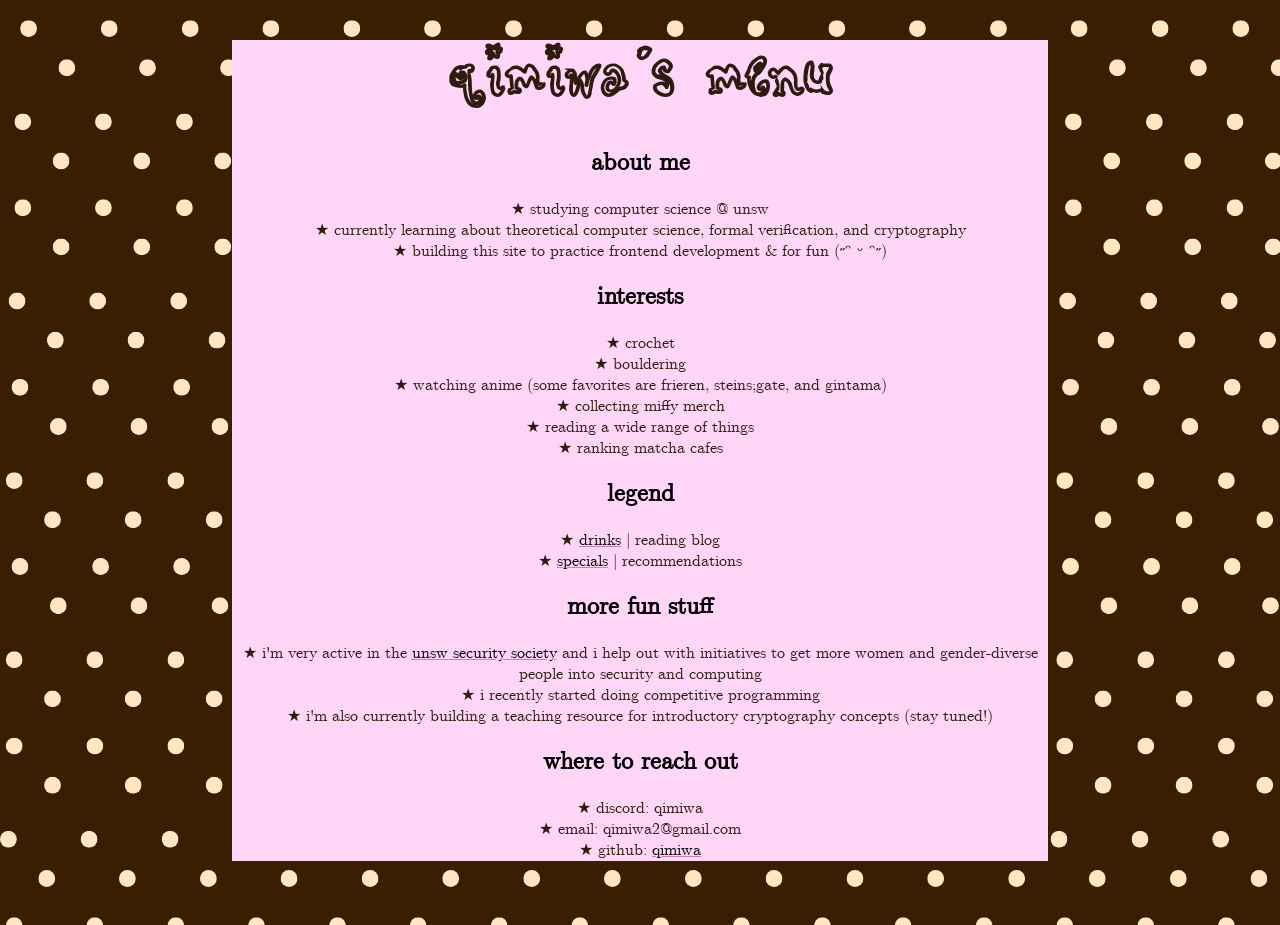
<file: index.html>
<!DOCTYPE html>
<html>
    <head>
        <title>qim's home cafe</title>
        <link rel="stylesheet" href="styles.css">
        <link rel="icon" type="image/png" href="data:image/svg+xml,<svg xmlns=%22http://www.w3.org/2000/svg%22 viewBox=%220 0 100 100%22><text y=%22.9em%22 font-size=%2290%22>🪷</text></svg>"> 
        <!--code taken from https://css-tricks.com/emoji-as-a-favicon/-->
        <meta name="viewport" content="width=device-width, initial-scale=1"> 
        <!--for mobile compatibility-->
    </head>
    <body>
        <div class="content">
        <h1>qimiwa's menu</h1>
        <h2>about me</h2>
        <p>★ studying computer science @ unsw<br>★ currently learning about theoretical computer science, formal verification, and cryptography
        <br>★ building this site to practice frontend development & for fun (˶ᵔ ᵕ ᵔ˶)</p>

        <h2>interests</h2>
        <p>★ crochet<br>★ bouldering<br>★ watching anime (some favorites are frieren, steins;gate, and gintama)<br>★ collecting miffy merch
        <br>★ reading a wide range of things<br>★ ranking matcha cafes</p>
        
        <h2>legend</h2>
        <p>★ <a href="drinks.html">drinks</a> | reading blog <br>★ <a href="recs.html">specials</a> | recommendations</p>
        <h2>more fun stuff</h2>
        <p>★ i'm very active in the <a href="https://unswsecurity.com/">unsw security society</a> and i help out with initiatives to get more women and gender-diverse people into security and computing
            <br>★ i recently started doing competitive programming <br>★ i'm also currently building a teaching resource for introductory cryptography
            concepts (stay tuned!)
        </p>

        <h2>where to reach out</h2>
        <p>★ discord: qimiwa<br>
            ★ email: qimiwa2@gmail.com<br>
            ★ github: <a href="https://github.com/qimiwa">qimiwa</a></p>
        </div>
    </body>
</html>
</file>
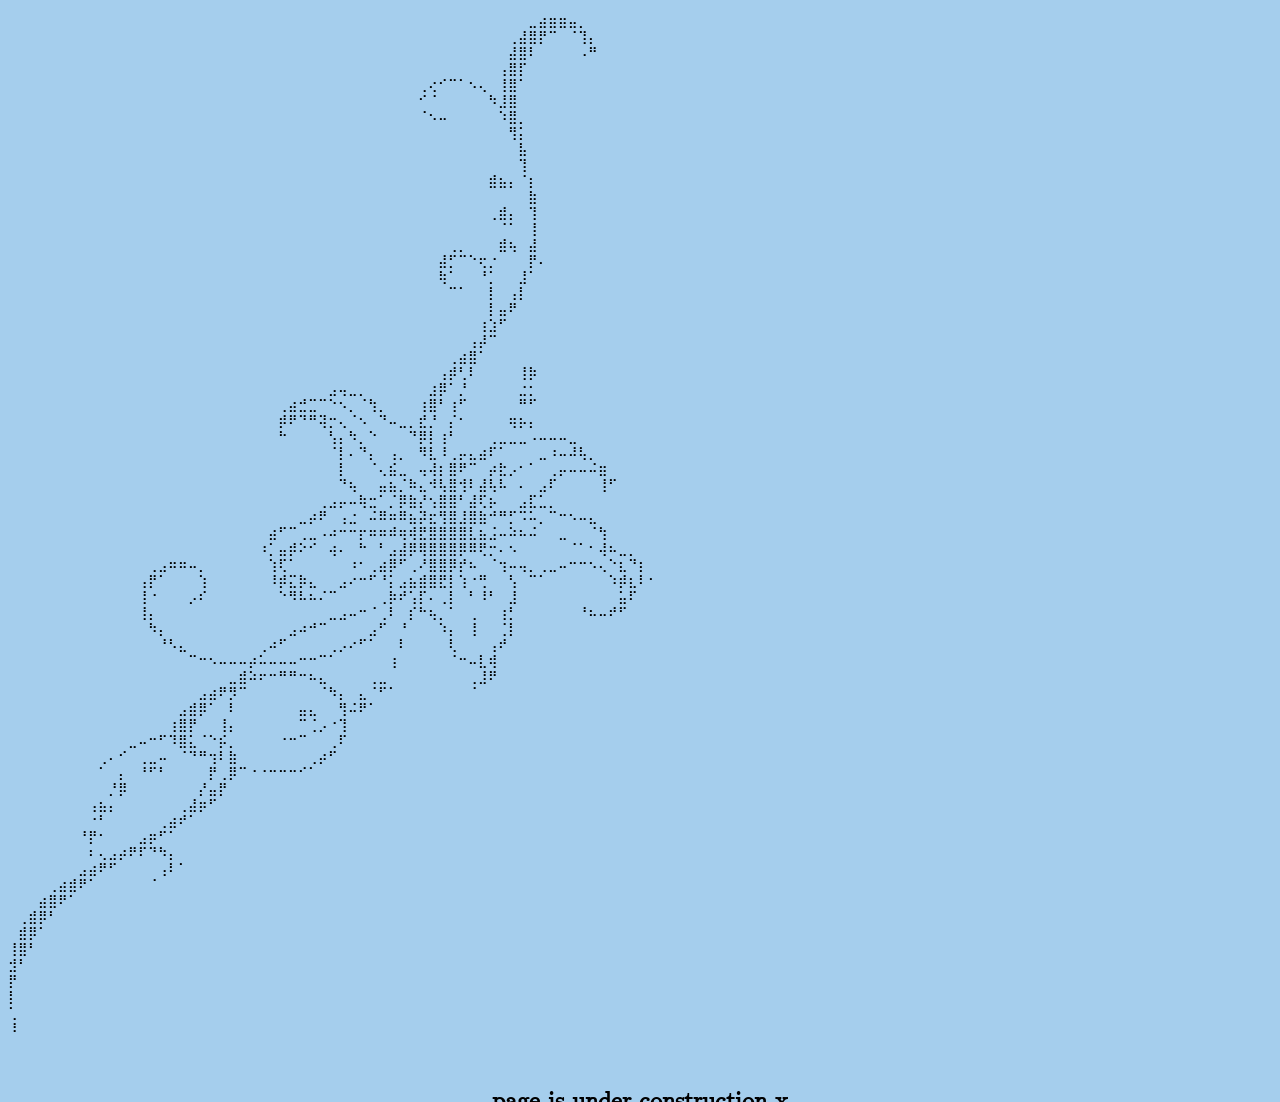
<file: drinks.html>
<!DOCTYPE html>
<html>
    <head>
         <title>drinks</title>
         <link rel="stylesheet" href="drinks.css">
         <meta name="viewport" content="width=device-width, initial-scale=1"> 
         <!--for mobile compatibility-->
    </head>
    <body>
        <pre>
⠀⠀⠀⠀⠀⠀⠀⠀⠀⠀⠀⠀⠀⠀⠀⠀⠀⠀⠀⠀⠀⠀⠀⠀⠀⠀⠀⠀⠀⠀⠀⠀⠀⠀⠀⠀⠀⠀⠀⠀⠀⠀⠀⠀⠀⠀⠀⠀⠀⠀⠀⠀⣀⣴⣶⣶⣤⡀⠀⠀⠀⠀⠀⠀⠀
⠀⠀⠀⠀⠀⠀⠀⠀⠀⠀⠀⠀⠀⠀⠀⠀⠀⠀⠀⠀⠀⠀⠀⠀⠀⠀⠀⠀⠀⠀⠀⠀⠀⠀⠀⠀⠀⠀⠀⠀⠀⠀⠀⠀⠀⠀⠀⠀⠀⠀⢀⣼⣿⡟⠉⠀⠈⢹⡄⠀⠀⠀⠀⠀⠀
⠀⠀⠀⠀⠀⠀⠀⠀⠀⠀⠀⠀⠀⠀⠀⠀⠀⠀⠀⠀⠀⠀⠀⠀⠀⠀⠀⠀⠀⠀⠀⠀⠀⠀⠀⠀⠀⠀⠀⠀⠀⠀⠀⠀⠀⠀⠀⠀⠀⠀⣼⣿⠇⠀⠀⠀⠀⠠⠛⠀⠀⠀⠀⠀⠀
⠀⠀⠀⠀⠀⠀⠀⠀⠀⠀⠀⠀⠀⠀⠀⠀⠀⠀⠀⠀⠀⠀⠀⠀⠀⠀⠀⠀⠀⠀⠀⠀⠀⠀⠀⠀⠀⠀⠀⠀⠀⠀⠀⠀⠀⠀⠀⠀⠀⢠⣿⡏⠀⠀⠀⠀⠀⠀⠀⠀⠀⠀⠀⠀⠀
⠀⠀⠀⠀⠀⠀⠀⠀⠀⠀⠀⠀⠀⠀⠀⠀⠀⠀⠀⠀⠀⠀⠀⠀⠀⠀⠀⠀⠀⠀⠀⠀⠀⠀⠀⠀⠀⠀⠀⠀⠀⢀⢔⠊⠉⠁⠢⢄⠀⢸⣿⠁⠀⠀⠀⠀⠀⠀⠀⠀⠀⠀⠀⠀⠀
⠀⠀⠀⠀⠀⠀⠀⠀⠀⠀⠀⠀⠀⠀⠀⠀⠀⠀⠀⠀⠀⠀⠀⠀⠀⠀⠀⠀⠀⠀⠀⠀⠀⠀⠀⠀⠀⠀⠀⠀⠀⠊⠈⠀⠀⠀⠀⠀⠳⣸⣿⠀⠀⠀⠀⠀⠀⠀⠀⠀⠀⠀⠀⠀⠀
⠀⠀⠀⠀⠀⠀⠀⠀⠀⠀⠀⠀⠀⠀⠀⠀⠀⠀⠀⠀⠀⠀⠀⠀⠀⠀⠀⠀⠀⠀⠀⠀⠀⠀⠀⠀⠀⠀⠀⠀⠀⠈⠢⠤⠀⠀⠀⠀⠀⠱⣿⡀⠀⠀⠀⠀⠀⠀⠀⠀⠀⠀⠀⠀⠀
⠀⠀⠀⠀⠀⠀⠀⠀⠀⠀⠀⠀⠀⠀⠀⠀⠀⠀⠀⠀⠀⠀⠀⠀⠀⠀⠀⠀⠀⠀⠀⠀⠀⠀⠀⠀⠀⠀⠀⠀⠀⠀⠀⠀⠀⠀⠀⠀⠀⠀⢻⡅⠀⠀⠀⠀⠀⠀⠀⠀⠀⠀⠀⠀⠀
⠀⠀⠀⠀⠀⠀⠀⠀⠀⠀⠀⠀⠀⠀⠀⠀⠀⠀⠀⠀⠀⠀⠀⠀⠀⠀⠀⠀⠀⠀⠀⠀⠀⠀⠀⠀⠀⠀⠀⠀⠀⠀⠀⠀⠀⠀⠀⠀⠀⠀⠀⣧⠀⠀⠀⠀⠀⠀⠀⠀⠀⠀⠀⠀⠀
⠀⠀⠀⠀⠀⠀⠀⠀⠀⠀⠀⠀⠀⠀⠀⠀⠀⠀⠀⠀⠀⠀⠀⠀⠀⠀⠀⠀⠀⠀⠀⠀⠀⠀⠀⠀⠀⠀⠀⠀⠀⠀⠀⠀⠀⠀⠀⠀⠀⠀⠀⢹⠀⠀⠀⠀⠀⠀⠀⠀⠀⠀⠀⠀⠀
⠀⠀⠀⠀⠀⠀⠀⠀⠀⠀⠀⠀⠀⠀⠀⠀⠀⠀⠀⠀⠀⠀⠀⠀⠀⠀⠀⠀⠀⠀⠀⠀⠀⠀⠀⠀⠀⠀⠀⠀⠀⠀⠀⠀⠀⠀⠀⠀⣾⣦⡄⠈⡆⠀⠀⠀⠀⠀⠀⠀⠀⠀⠀⠀⠀
⠀⠀⠀⠀⠀⠀⠀⠀⠀⠀⠀⠀⠀⠀⠀⠀⠀⠀⠀⠀⠀⠀⠀⠀⠀⠀⠀⠀⠀⠀⠀⠀⠀⠀⠀⠀⠀⠀⠀⠀⠀⠀⠀⠀⠀⠀⠀⠀⠀⠀⠀⠀⣷⠀⠀⠀⠀⠀⠀⠀⠀⠀⠀⠀⠀
⠀⠀⠀⠀⠀⠀⠀⠀⠀⠀⠀⠀⠀⠀⠀⠀⠀⠀⠀⠀⠀⠀⠀⠀⠀⠀⠀⠀⠀⠀⠀⠀⠀⠀⠀⠀⠀⠀⠀⠀⠀⠀⠀⠀⠀⠀⠀⠀⢀⣾⡄⠀⢹⠀⠀⠀⠀⠀⠀⠀⠀⠀⠀⠀⠀
⠀⠀⠀⠀⠀⠀⠀⠀⠀⠀⠀⠀⠀⠀⠀⠀⠀⠀⠀⠀⠀⠀⠀⠀⠀⠀⠀⠀⠀⠀⠀⠀⠀⠀⠀⠀⠀⠀⠀⠀⠀⠀⠀⠀⠀⠀⠀⠀⠀⠈⠁⠀⢸⠀⠀⠀⠀⠀⠀⠀⠀⠀⠀⠀⠀
⠀⠀⠀⠀⠀⠀⠀⠀⠀⠀⠀⠀⠀⠀⠀⠀⠀⠀⠀⠀⠀⠀⠀⠀⠀⠀⠀⠀⠀⠀⠀⠀⠀⠀⠀⠀⠀⠀⠀⠀⠀⠀⠀⠀⢀⡀⠀⠀⠀⣾⢦⠀⣼⠀⠀⠀⠀⠀⠀⠀⠀⠀⠀⠀⠀
⠀⠀⠀⠀⠀⠀⠀⠀⠀⠀⠀⠀⠀⠀⠀⠀⠀⠀⠀⠀⠀⠀⠀⠀⠀⠀⠀⠀⠀⠀⠀⠀⠀⠀⠀⠀⠀⠀⠀⠀⠀⠀⠀⣼⡋⠉⠑⢖⡐⠀⠀⠀⡟⠄⠀⠀⠀⠀⠀⠀⠀⠀⠀⠀⠀
⠀⠀⠀⠀⠀⠀⠀⠀⠀⠀⠀⠀⠀⠀⠀⠀⠀⠀⠀⠀⠀⠀⠀⠀⠀⠀⠀⠀⠀⠀⠀⠀⠀⠀⠀⠀⠀⠀⠀⠀⠀⠀⠀⢷⠁⠀⠀⠘⡁⠀⠀⣸⠁⠀⠀⠀⠀⠀⠀⠀⠀⠀⠀⠀⠀
⠀⠀⠀⠀⠀⠀⠀⠀⠀⠀⠀⠀⠀⠀⠀⠀⠀⠀⠀⠀⠀⠀⠀⠀⠀⠀⠀⠀⠀⠀⠀⠀⠀⠀⠀⠀⠀⠀⠀⠀⠀⠀⠀⠀⠉⠁⠀⠀⡇⠀⢠⡇⠀⠀⠀⠀⠀⠀⠀⠀⠀⠀⠀⠀⠀
⠀⠀⠀⠀⠀⠀⠀⠀⠀⠀⠀⠀⠀⠀⠀⠀⠀⠀⠀⠀⠀⠀⠀⠀⠀⠀⠀⠀⠀⠀⠀⠀⠀⠀⠀⠀⠀⠀⠀⠀⠀⠀⠀⠀⠀⠀⠀⠀⡇⣤⠟⠀⠀⠀⠀⠀⠀⠀⠀⠀⠀⠀⠀⠀⠀
⠀⠀⠀⠀⠀⠀⠀⠀⠀⠀⠀⠀⠀⠀⠀⠀⠀⠀⠀⠀⠀⠀⠀⠀⠀⠀⠀⠀⠀⠀⠀⠀⠀⠀⠀⠀⠀⠀⠀⠀⠀⠀⠀⠀⠀⠀⠀⢰⣱⠋⠀⠀⠀⠀⠀⠀⠀⠀⠀⠀⠀⠀⠀⠀⠀
⠀⠀⠀⠀⠀⠀⠀⠀⠀⠀⠀⠀⠀⠀⠀⠀⠀⠀⠀⠀⠀⠀⠀⠀⠀⠀⠀⠀⠀⠀⠀⠀⠀⠀⠀⠀⠀⠀⠀⠀⠀⠀⠀⠀⠀⠀⢠⡼⠉⠀⠀⠀⠀⠀⠀⠀⠀⠀⠀⠀⠀⠀⠀⠀⠀
⠀⠀⠀⠀⠀⠀⠀⠀⠀⠀⠀⠀⠀⠀⠀⠀⠀⠀⠀⠀⠀⠀⠀⠀⠀⠀⠀⠀⠀⠀⠀⠀⠀⠀⠀⠀⠀⠀⠀⠀⠀⠀⠀⠀⢀⣴⣿⠁⠀⠀⠀⠀⠀⠀⠀⠀⠀⠀⠀⠀⠀⠀⠀⠀⠀
⠀⠀⠀⠀⠀⠀⠀⠀⠀⠀⠀⠀⠀⠀⠀⠀⠀⠀⠀⠀⠀⠀⠀⠀⠀⠀⠀⠀⠀⠀⠀⠀⠀⠀⠀⠀⠀⠀⠀⠀⠀⠀⠀⢠⡾⢃⠇⠀⠀⠀⠀⢸⡷⠀⠀⠀⠀⠀⠀⠀⠀⠀⠀⠀⠀
⠀⠀⠀⠀⠀⠀⠀⠀⠀⠀⠀⠀⠀⠀⠀⠀⠀⠀⠀⠀⠀⠀⠀⠀⠀⠀⠀⠀⠀⠀⠀⠀⣠⢤⣀⡀⠀⠀⠀⠀⠀⠀⣰⡿⠁⡘⠀⠀⠀⠀⠀⣐⡂⠀⠀⠀⠀⠀⠀⠀⠀⠀⠀⠀⠀
⠀⠀⠀⠀⠀⠀⠀⠀⠀⠀⠀⠀⠀⠀⠀⠀⠀⠀⠀⠀⠀⠀⠀⠀⠀⠀⠀⢀⣴⣚⣉⠉⠑⠢⡀⠈⢳⡀⠀⠀⠀⢰⣿⠃⢰⠋⠀⠀⠀⠀⠀⠛⠋⠀⠀⠀⠀⠀⠀⠀⠀⠀⠀⠀⠀
⠀⠀⠀⠀⠀⠀⠀⠀⠀⠀⠀⠀⠀⠀⠀⠀⠀⠀⠀⠀⠀⠀⠀⠀⠀⠀⠀⡾⠟⠙⠛⢽⡒⢄⠈⠢⠀⠙⠤⣀⡀⣞⡘⠀⡌⠂⠀⠀⠀⠀⢶⡦⡄⠀⠀⠀⠀⠀⠀⠀⠀⠀⠀⠀⠀
⠀⠀⠀⠀⠀⠀⠀⠀⠀⠀⠀⠀⠀⠀⠀⠀⠀⠀⠀⠀⠀⠀⠀⠀⠀⠀⠀⠓⠀⠀⠀⠀⢣⡄⠳⡀⠑⠀⠀⠀⠙⡿⡇⢰⠃⠀⠀⠀⢀⣀⣀⣀⠠⠤⠤⠤⣀⠀⠀⠀⠀⠀⠀⠀⠀
⠀⠀⠀⠀⠀⠀⠀⠀⠀⠀⠀⠀⠀⠀⠀⠀⠀⠀⠀⠀⠀⠀⠀⠀⠀⠀⠀⠀⠀⠀⠀⠀⠈⡇⠄⠙⡄⠀⢠⡀⠀⠻⣇⠸⢀⡤⣄⣴⠏⠁⠀⠀⠀⣀⠰⠤⠼⢧⡀⠀⠀⠀⠀⠀⠀
⠀⠀⠀⠀⠀⠀⠀⠀⠀⠀⠀⠀⠀⠀⠀⠀⠀⠀⠀⠀⠀⠀⠀⠀⠀⠀⠀⠀⠀⠀⠀⠀⠀⡇⠀⠀⠈⢄⣮⣀⠀⢤⢼⡆⣿⠟⠉⠀⡴⣗⡠⠂⠁⠀⢀⡤⠤⠤⠬⣶⠀⠀⠀⠀⠀
⠀⠀⠀⠀⠀⠀⠀⠀⠀⠀⠀⠀⠀⠀⠀⠀⠀⠀⠀⠀⠀⠀⠀⠀⠀⠀⠀⠀⠀⠀⠀⠀⠀⠙⢦⠀⠀⣤⣦⡈⠷⣄⠺⢧⣿⢺⠇⣼⢧⠧⠀⠄⠀⣠⠏⠀⠀⠀⠀⢸⠋⠀⠀⠀⠀
⠀⠀⠀⠀⠀⠀⠀⠀⠀⠀⠀⠀⠀⠀⠀⠀⠀⠀⠀⠀⠀⠀⠀⠀⠀⠀⠀⠀⠀⠀⠀⢀⣠⡤⠤⢷⣒⠁⡈⡿⣷⡜⢢⣿⣿⠃⣼⢏⡦⠀⠀⣠⣏⣁⡀⠀⠀⠀⠀⠀⠀⠀⠀⠀⠀
⠀⠀⠀⠀⠀⠀⠀⠀⠀⠀⠀⠀⠀⠀⠀⠀⠀⠀⠀⠀⠀⠀⠀⠀⠀⠀⠀⠀⠀⣀⡴⠟⠀⢠⣐⠀⠬⠿⠶⠿⣦⡽⣖⢻⣿⣸⣿⣷⠚⠛⡋⠩⠥⡀⠉⠒⠢⠤⣄⠀⠀⠀⠀⠀⠀
⠀⠀⠀⠀⠀⠀⠀⠀⠀⠀⠀⠀⠀⠀⠀⠀⠀⠀⠀⠀⠀⠀⠀⠀⠀⠀⣴⠋⠉⢀⣀⠠⠴⠒⠒⡖⠶⠶⠾⢶⢾⣟⣿⣿⣿⣿⣇⣦⣨⠤⠵⠦⠬⠀⠀⣀⠀⠀⠈⢳⠀⠀⠀⠀⠀
⠀⠀⠀⠀⠀⠀⠀⠀⠀⠀⠀⠀⠀⠀⠀⠀⠀⠀⠀⠀⠀⠀⠀⠀⠀⠰⡁⣤⡾⠕⠊⠀⢴⠄⠀⠓⠀⠃⣠⣼⡿⢿⣿⣿⣿⡿⠿⢟⡒⠄⠢⠀⠀⠀⠀⠀⠈⠁⠂⢼⠦⣀⡀⠀⠀
⠀⠀⠀⠀⠀⠀⠀⠀⠀⠀⠀⠀⠀⠀⢀⣠⠶⠶⠤⡀⠀⠀⠀⠀⠀⠀⢱⢏⠁⠀⠀⠀⠀⠀⠰⠂⢀⣴⡿⠋⢀⠜⣿⣿⡿⡞⠦⠀⠈⢲⠤⢤⡀⢀⣀⠤⠒⠒⠢⢄⠑⣆⠙⡆⠀
⠀⠀⠀⠀⠀⠀⠀⠀⠀⠀⠀⠀⠀⢠⡟⠁⠀⠀⠀⢱⠀⠀⠀⠀⠀⠀⠸⡾⣍⡷⣄⠀⠀⣠⠔⠒⠋⠘⡅⣠⣦⣾⣿⣟⡇⢱⠐⢛⠀⠀⢣⠀⠉⠁⠀⠀⠀⠀⠀⠀⠱⡾⣆⠇⠂
⠀⠀⠀⠀⠀⠀⠀⠀⠀⠀⠀⠀⠀⢸⠐⠀⠀⠀⡠⠎⠀⠀⠀⠀⠀⠀⠀⠑⠻⠧⠦⠌⠉⠀⠀⠀⠀⢀⡷⠞⢡⡏⠄⢀⡇⠀⠃⠸⠃⠀⣸⠀⠀⠀⠀⠀⠀⠀⠀⠀⠀⣥⠏⠀⠀
⠀⠀⠀⠀⠀⠀⠀⠀⠀⠀⠀⠀⠀⢸⡄⠀⠀⠀⠀⠀⠀⠀⠀⠀⠀⠀⠀⠀⠀⠀⠀⠀⣀⣠⠤⠒⠈⢀⠇⠀⡎⠓⢦⡀⠁⠀⢀⠀⠀⢰⡃⠀⠀⠀⠀⠀⠀⠘⠦⠤⠞⠋⠀⠀⠀
⠀⠀⠀⠀⠀⠀⠀⠀⠀⠀⠀⠀⠀⠀⠳⡄⠀⠀⠀⠀⠀⠀⠀⠀⠀⠀⠀⠀⣠⠴⠚⠉⠀⠀⠀⠀⣠⠋⠀⠘⠀⠀⠀⠱⡄⠀⢸⠀⠀⢈⡇⠀⠀⠀⠀⠀⠀⠀⠀⠀⠀⠀⠀⠀⠀
⠀⠀⠀⠀⠀⠀⠀⠀⠀⠀⠀⠀⠀⠀⠀⠘⠣⣄⠀⠀⠀⠀⠀⠀⠀⢀⠴⠋⠀⠀⠀⠀⢀⡠⠔⠋⠁⠀⠀⠇⠀⠀⠀⠀⢇⠀⠀⠀⢠⠞⠀⠀⠀⠀⠀⠀⠀⠀⠀⠀⠀⠀⠀⠀⠀
⠀⠀⠀⠀⠀⠀⠀⠀⠀⠀⠀⠀⠀⠀⠀⠀⠀⠀⠉⠒⠢⠤⠤⠤⡴⠥⠤⠤⠤⠒⠒⠉⠁⠀⠀⠀⠀⠀⢰⠀⠀⠀⠀⠀⠈⠒⠤⣇⢾⠀⠀⠀⠀⠀⠀⠀⠀⠀⠀⠀⠀⠀⠀⠀⠀
⠀⠀⠀⠀⠀⠀⠀⠀⠀⠀⠀⠀⠀⠀⠀⠀⠀⠀⠀⠀⠀⠀⣀⣾⠵⠖⠒⠛⠛⠒⠦⣄⠀⠀⠀⠀⢀⣀⠀⠀⠀⠀⠀⠀⠀⠀⢀⣸⠟⠀⠀⠀⠀⠀⠀⠀⠀⠀⠀⠀⠀⠀⠀⠀⠀
⠀⠀⠀⠀⠀⠀⠀⠀⠀⠀⠀⠀⠀⠀⠀⠀⠀⠀⠀⣠⣴⠟⡻⠉⠀⠀⠀⠀⠀⠀⠀⠈⠳⡄⠀⣄⠈⠋⠁⠀⠀⠀⠀⠀⠀⠀⠈⠀⠀⠀⠀⠀⠀⠀⠀⠀⠀⠀⠀⠀⠀⠀⠀⠀⠀
⠀⠀⠀⠀⠀⠀⠀⠀⠀⠀⠀⠀⠀⠀⠀⠀⠀⣠⣾⡿⠁⠀⠇⠀⠀⠀⠀⠀⠀⣤⣄⠀⠀⢻⠬⠟⠁⠀⠀⠀⠀⠀⠀⠀⠀⠀⠀⠀⠀⠀⠀⠀⠀⠀⠀⠀⠀⠀⠀⠀⠀⠀⠀⠀⠀
⠀⠀⠀⠀⠀⠀⠀⠀⠀⠀⠀⠀⠀⠀⠀⠀⢰⣿⡟⠀⠀⢸⡄⠀⠀⠀⠀⠀⠀⠉⢈⡠⠐⢹⠀⠀⠀⠀⠀⠀⠀⠀⠀⠀⠀⠀⠀⠀⠀⠀⠀⠀⠀⠀⠀⠀⠀⠀⠀⠀⠀⠀⠀⠀⠀
⠀⠀⠀⠀⠀⠀⠀⠀⠀⠀⠀⠀⣀⠤⠒⠋⠹⣿⣅⠈⠑⡮⡀⠀⠀⠀⠀⠐⠒⠉⠀⠀⢀⠏⠀⠀⠀⠀⠀⠀⠀⠀⠀⠀⠀⠀⠀⠀⠀⠀⠀⠀⠀⠀⠀⠀⠀⠀⠀⠀⠀⠀⠀⠀⠀
⠀⠀⠀⠀⠀⠀⠀⠀⠀⢀⠄⠊⠀⢀⣀⠤⠀⠈⠙⠛⢲⠇⣷⠀⠀⠀⠀⠀⠀⠀⢀⡴⠋⠀⠀⠀⠀⠀⠀⠀⠀⠀⠀⠀⠀⠀⠀⠀⠀⠀⠀⠀⠀⠀⠀⠀⠀⠀⠀⠀⠀⠀⠀⠀⠀
⠀⠀⠀⠀⠀⠀⠀⠀⠀⠁⠀⡄⠀⠘⠋⠃⠀⠀⠀⠀⡟⢀⡿⠉⠐⠐⠒⠒⠒⠊⠁⠀⠀⠀⠀⠀⠀⠀⠀⠀⠀⠀⠀⠀⠀⠀⠀⠀⠀⠀⠀⠀⠀⠀⠀⠀⠀⠀⠀⠀⠀⠀⠀⠀⠀
⠀⠀⠀⠀⠀⠀⠀⠀⠀⠀⡘⡿⠀⠀⠀⠀⠀⠀⠀⡜⣤⡟⠀⠀⠀⠀⠀⠀⠀⠀⠀⠀⠀⠀⠀⠀⠀⠀⠀⠀⠀⠀⠀⠀⠀⠀⠀⠀⠀⠀⠀⠀⠀⠀⠀⠀⠀⠀⠀⠀⠀⠀⠀⠀⠀
⠀⠀⠀⠀⠀⠀⠀⠀⢠⣦⡄⠀⠀⠀⠀⠀⠀⢀⣼⡶⠋⠀⠀⠀⠀⠀⠀⠀⠀⠀⠀⠀⠀⠀⠀⠀⠀⠀⠀⠀⠀⠀⠀⠀⠀⠀⠀⠀⠀⠀⠀⠀⠀⠀⠀⠀⠀⠀⠀⠀⠀⠀⠀⠀⠀
⠀⠀⠀⠀⠀⠀⠀⠀⠐⠃⠀⠀⠀⠀⠀⢀⣴⠞⠁⠀⠀⠀⠀⠀⠀⠀⠀⠀⠀⠀⠀⠀⠀⠀⠀⠀⠀⠀⠀⠀⠀⠀⠀⠀⠀⠀⠀⠀⠀⠀⠀⠀⠀⠀⠀⠀⠀⠀⠀⠀⠀⠀⠀⠀⠀
⠀⠀⠀⠀⠀⠀⠀⠘⡟⠂⠀⠀⠀⣠⡶⠋⠁⠀⠀⠀⠀⠀⠀⠀⠀⠀⠀⠀⠀⠀⠀⠀⠀⠀⠀⠀⠀⠀⠀⠀⠀⠀⠀⠀⠀⠀⠀⠀⠀⠀⠀⠀⠀⠀⠀⠀⠀⠀⠀⠀⠀⠀⠀⠀⠀
⠀⠀⠀⠀⠀⠀⠀⠀⠆⢄⣠⡴⠟⠏⠙⠳⡄⠀⠀⠀⠀⠀⠀⠀⠀⠀⠀⠀⠀⠀⠀⠀⠀⠀⠀⠀⠀⠀⠀⠀⠀⠀⠀⠀⠀⠀⠀⠀⠀⠀⠀⠀⠀⠀⠀⠀⠀⠀⠀⠀⠀⠀⠀⠀⠀
⠀⠀⠀⠀⠀⠀⠀⣠⣴⠟⠋⠀⠀⠀⠀⢠⠇⠁⠀⠀⠀⠀⠀⠀⠀⠀⠀⠀⠀⠀⠀⠀⠀⠀⠀⠀⠀⠀⠀⠀⠀⠀⠀⠀⠀⠀⠀⠀⠀⠀⠀⠀⠀⠀⠀⠀⠀⠀⠀⠀⠀⠀⠀⠀⠀
⠀⠀⠀⠀⢀⣴⣾⠟⠁⠀⠀⠀⠀⠀⠈⠀⠀⠀⠀⠀⠀⠀⠀⠀⠀⠀⠀⠀⠀⠀⠀⠀⠀⠀⠀⠀⠀⠀⠀⠀⠀⠀⠀⠀⠀⠀⠀⠀⠀⠀⠀⠀⠀⠀⠀⠀⠀⠀⠀⠀⠀⠀⠀⠀⠀
⠀⠀⠀⣴⣿⠟⠁⠀⠀⠀⠀⠀⠀⠀⠀⠀⠀⠀⠀⠀⠀⠀⠀⠀⠀⠀⠀⠀⠀⠀⠀⠀⠀⠀⠀⠀⠀⠀⠀⠀⠀⠀⠀⠀⠀⠀⠀⠀⠀⠀⠀⠀⠀⠀⠀⠀⠀⠀⠀⠀⠀⠀⠀⠀⠀
⠀⢀⣾⡿⠃⠀⠀⠀⠀⠀⠀⠀⠀⠀⠀⠀⠀⠀⠀⠀⠀⠀⠀⠀⠀⠀⠀⠀⠀⠀⠀⠀⠀⠀⠀⠀⠀⠀⠀⠀⠀⠀⠀⠀⠀⠀⠀⠀⠀⠀⠀⠀⠀⠀⠀⠀⠀⠀⠀⠀⠀⠀⠀⠀⠀
⠀⣾⡿⠁⠀⠀⠀⠀⠀⠀⠀⠀⠀⠀⠀⠀⠀⠀⠀⠀⠀⠀⠀⠀⠀⠀⠀⠀⠀⠀⠀⠀⠀⠀⠀⠀⠀⠀⠀⠀⠀⠀⠀⠀⠀⠀⠀⠀⠀⠀⠀⠀⠀⠀⠀⠀⠀⠀⠀⠀⠀⠀⠀⠀⠀
⢸⣿⠃⠀⠀⠀⠀⠀⠀⠀⠀⠀⠀⠀⠀⠀⠀⠀⠀⠀⠀⠀⠀⠀⠀⠀⠀⠀⠀⠀⠀⠀⠀⠀⠀⠀⠀⠀⠀⠀⠀⠀⠀⠀⠀⠀⠀⠀⠀⠀⠀⠀⠀⠀⠀⠀⠀⠀⠀⠀⠀⠀⠀⠀⠀
⣺⠃⠀⠀⠀⠀⠀⠀⠀⠀⠀⠀⠀⠀⠀⠀⠀⠀⠀⠀⠀⠀⠀⠀⠀⠀⠀⠀⠀⠀⠀⠀⠀⠀⠀⠀⠀⠀⠀⠀⠀⠀⠀⠀⠀⠀⠀⠀⠀⠀⠀⠀⠀⠀⠀⠀⠀⠀⠀⠀⠀⠀⠀⠀⠀
⡟⠀⠀⠀⠀⠀⠀⠀⠀⠀⠀⠀⠀⠀⠀⠀⠀⠀⠀⠀⠀⠀⠀⠀⠀⠀⠀⠀⠀⠀⠀⠀⠀⠀⠀⠀⠀⠀⠀⠀⠀⠀⠀⠀⠀⠀⠀⠀⠀⠀⠀⠀⠀⠀⠀⠀⠀⠀⠀⠀⠀⠀⠀⠀⠀
⡇⠀⠀⠀⠀⠀⠀⠀⠀⠀⠀⠀⠀⠀⠀⠀⠀⠀⠀⠀⠀⠀⠀⠀⠀⠀⠀⠀⠀⠀⠀⠀⠀⠀⠀⠀⠀⠀⠀⠀⠀⠀⠀⠀⠀⠀⠀⠀⠀⠀⠀⠀⠀⠀⠀⠀⠀⠀⠀⠀⠀⠀⠀⠀⠀
⢁⠀⠀⠀⠀⠀⠀⠀⠀⠀⠀⠀⠀⠀⠀⠀⠀⠀⠀⠀⠀⠀⠀⠀⠀⠀⠀⠀⠀⠀⠀⠀⠀⠀⠀⠀⠀⠀⠀⠀⠀⠀⠀⠀⠀⠀⠀⠀⠀⠀⠀⠀⠀⠀⠀⠀⠀⠀⠀⠀⠀⠀⠀⠀⠀
⠸⠀⠀⠀⠀⠀⠀⠀⠀⠀⠀⠀⠀⠀⠀⠀⠀⠀⠀⠀⠀⠀⠀⠀⠀⠀⠀⠀⠀⠀⠀⠀⠀⠀⠀⠀⠀⠀⠀⠀⠀⠀⠀⠀⠀⠀⠀⠀⠀⠀⠀⠀⠀⠀⠀⠀⠀⠀⠀⠀⠀⠀⠀⠀⠀⠀⠀⠀⠀⠀⠀⠀⠀⠀⠀⠀⠀⠀⠀⠀⠀⠀⠀⠀⠀⠀⠀⠀⠀⠀⠀⠀⠀⠀⠀⠀⠀⠀⠀⠀⠀⠀⠀⠀⠀⠀⠀⠀⠀⠀⠀⠀⠀⠀⠀⠀⠀⠀⠀⠀⠀
    </body>
    <h2>page is under construction x</h2>
</html>
</file>
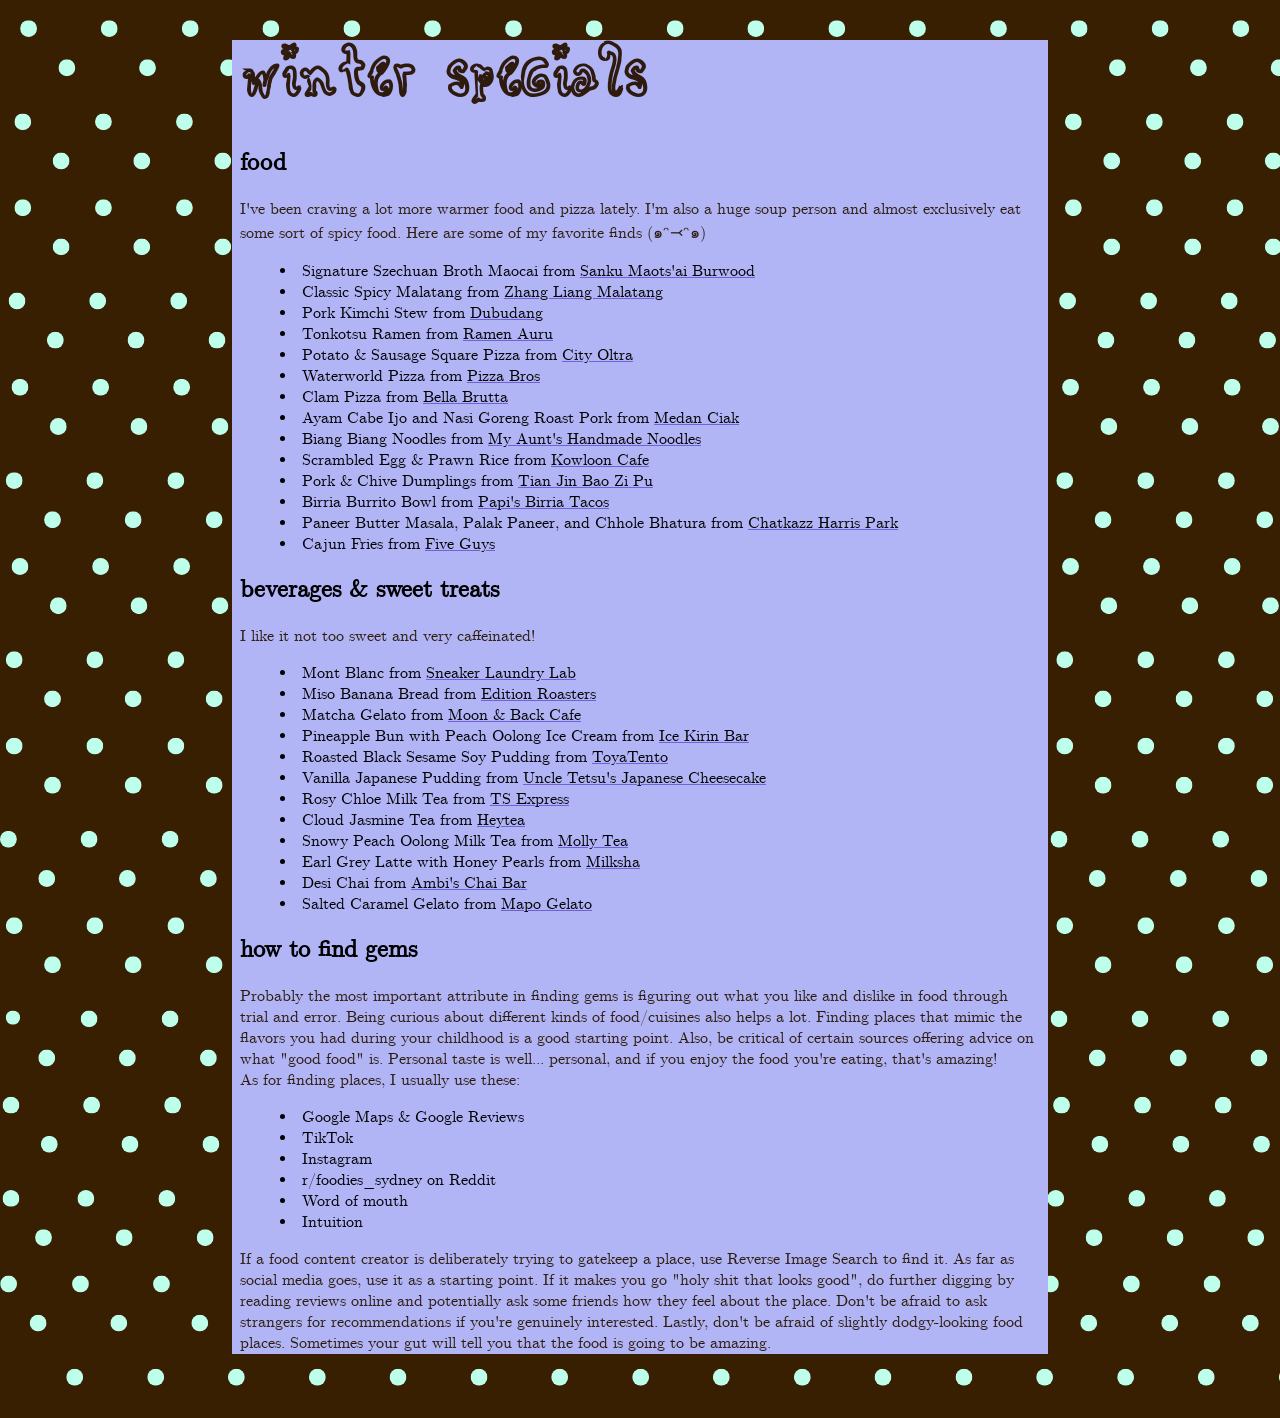
<file: recs.html>
<!DOCTYPE html>
<html>
    <head>
         <title>specials</title>
         <link rel="stylesheet" href="recs.css">
         <meta name="viewport" content="width=device-width, initial-scale=1"> 
         <!--for mobile compatibility-->
         <link rel="icon" type="image/png" href="data:image/svg+xml,<svg xmlns=%22http://www.w3.org/2000/svg%22 viewBox=%220 0 100 100%22><text y=%22.9em%22 font-size=%2290%22>🩵</text></svg>"> 
        <!--code taken from https://css-tricks.com/emoji-as-a-favicon/-->
    </head>
    <body>
        <div class="content">
            <h1>winter specials</h1>
            <h2>food</h2>
            <p>I've been craving a lot more warmer food and pizza lately. I'm also a huge soup person and almost exclusively eat some sort of spicy food. Here are some of my favorite finds (๑ᵔ⤙ᵔ๑)</p>
            <ul>
                <li>Signature Szechuan Broth Maocai from <a href="https://maps.app.goo.gl/Z6HLcnc7wPzQ7LYNA">Sanku Maots'ai Burwood</a></li>
                <li>Classic Spicy Malatang from <a href="https://maps.app.goo.gl/WHSCN1dDWMBRrGzR6">Zhang Liang Malatang</a></li>
                <li>Pork Kimchi Stew from <a href="https://maps.app.goo.gl/jjSSQvh7cAQyqbJv9">Dubudang</a></li>
                <li>Tonkotsu Ramen from <a href="https://maps.app.goo.gl/Fmx9uPT2TEEDyPfA7">Ramen Auru</a></li>
                <li>Potato & Sausage Square Pizza from <a href="https://maps.app.goo.gl/SsrpNJpQP9yQnefF6">City Oltra</a></li>
                <li>Waterworld Pizza from <a href="https://maps.app.goo.gl/NtuyfZ1ZTYX5w7LB8">Pizza Bros</a></li>
                <li>Clam Pizza from <a href="https://maps.app.goo.gl/oSDy16C1VpxKZnr39">Bella Brutta</a></li>
                <li>Ayam Cabe Ijo and Nasi Goreng Roast Pork from <a href="https://maps.app.goo.gl/117tPaQMmtJkWrVZ6">Medan Ciak</a></li>
                <li>Biang Biang Noodles from <a href="https://maps.app.goo.gl/cNKrbCnNGR2wdsuU6">My Aunt's Handmade Noodles</a></li>
                <li>Scrambled Egg & Prawn Rice from <a href="https://maps.app.goo.gl/qZiHZWLXGAq5LXJEA">Kowloon Cafe</a></li>
                <li>Pork & Chive Dumplings from <a href="https://maps.app.goo.gl/3qLUaCcA78ztA2JH9">Tian Jin Bao Zi Pu</a></li>
                <li>Birria Burrito Bowl from <a href="https://maps.app.goo.gl/XgvBSHE4Hn4jYAuD6">Papi's Birria Tacos</a></li>
                <li>Paneer Butter Masala, Palak Paneer, and Chhole Bhatura from <a href="https://maps.app.goo.gl/mGz1LdWpf6K6XEMTA">Chatkazz Harris Park</a></li>
                <li>Cajun Fries from <a href="https://maps.app.goo.gl/uyx5UsDLnP1vHVmg7">Five Guys</a></li>
            </ul>
            <h2>beverages & sweet treats</h2>
            <p>I like it not too sweet and very caffeinated!</p>
            <ul>
                <li>Mont Blanc from <a href="https://maps.app.goo.gl/LKnkBZjJCN4f9s2G6">Sneaker Laundry Lab</a></li>
                <li>Miso Banana Bread from <a href="https://maps.app.goo.gl/6h4abXAwNNsvT36V6">Edition Roasters</a></li>
                <li>Matcha Gelato from <a href="https://maps.app.goo.gl/uG4EkQz3yZdozke99">Moon & Back Cafe</a></li>
                <li>Pineapple Bun with Peach Oolong Ice Cream from <a href="https://maps.app.goo.gl/NmYKujodTpcxTQrZ8">Ice Kirin Bar</a></li>
                <li>Roasted Black Sesame Soy Pudding from <a href="https://maps.app.goo.gl/QqdqN7Jvi2zUhdaZ6">ToyaTento</a></li>
                <li>Vanilla Japanese Pudding from <a href="https://maps.app.goo.gl/BcK2swgd6HVZfQXf8">Uncle Tetsu's Japanese Cheesecake</a></li>
                <li>Rosy Chloe Milk Tea from <a href="https://maps.app.goo.gl/HHSkwVW9btNFT8ri9">TS Express</a></li>
                <li>Cloud Jasmine Tea from <a href="https://maps.app.goo.gl/rJMtwBUYgjpVsPmu7">Heytea</a></li>
                <li>Snowy Peach Oolong Milk Tea from <a href="https://maps.app.goo.gl/muh6Dg8KwdcCDEqT7">Molly Tea</a></li>
                <li>Earl Grey Latte with Honey Pearls from <a href="https://maps.app.goo.gl/nZD6JfGzZXbhHngs6">Milksha</a></li>
                <li>Desi Chai from <a href="https://maps.app.goo.gl/T6Ha8NJ4VfWsa8mg8">Ambi's Chai Bar</a></li>
                <li>Salted Caramel Gelato from <a href="https://maps.app.goo.gl/kZfWqBXURo4D8cN7A">Mapo Gelato</a></li>
            </ul>
            <h2>how to find gems</h2>
            <p>Probably the most important attribute in finding gems is figuring out what you like and dislike in food through trial and error. Being curious about different kinds of food/cuisines
                also helps a lot. Finding places that mimic the flavors you had during your childhood is a good starting point. Also, be critical of certain sources offering advice on what "good food" is. 
                Personal taste is well... personal, and if you enjoy the food you're eating, that's amazing!<br>As for finding places, I usually use these:
                <ul>
                    <li>Google Maps & Google Reviews</li>
                    <li>TikTok</li>
                    <li>Instagram</li>
                    <li>r/foodies_sydney on Reddit</li>
                    <li>Word of mouth</li>
                    <li>Intuition</li>
                </ul>
            <p>If a food content creator is deliberately trying to gatekeep a place, use Reverse Image Search to find it. As far as social media goes, use it as a starting point. If it makes you go
                "holy shit that looks good", do further digging by reading reviews online and potentially ask some friends how they feel about the place. Don't be afraid to ask strangers for 
                recommendations if you're genuinely interested. Lastly, don't be afraid of slightly dodgy-looking food places. Sometimes your gut will tell you that the food is going to be amazing.
            </p>
        </div>
    </body>
</html>
</file>
<file: styles.css>
body {
    background-image: url(background.png);
    background-repeat: no-repeat;
}

h1 {
    font-family: 'Rascal', sans-serif;
    font-size: 60px;
    color: rgb(46, 27, 13);
    text-align: center;
}


h2 {
    font-family: 'Latex Font', sans-serif;
    text-align: center;
}

/* i love LaTex font */
@font-face {
    font-family: "Latex Font";
    src: url(cmu.serif-roman.ttf);
}

@font-face {
    font-family: "Rascal";
    src: url(rascal.ttf);
}

p {
    font-family: 'Latex Font', sans-serif;
    text-align: center;
    color: rgb(44, 28, 13);
}

a {
    color: black;
    text-decoration: underline #d17db4;

}

/* hover and selection were very fun to implement */
a:hover {
    background-color: #d07db3;
    color: rgb(255, 247, 217);
}
::selection {
    background-color: rgb(214, 179, 255);
    color: #251d17;
}

/* source: https://l-m.dev/ & design inspo is partly from them */
.content {
  margin-bottom: 4em;
  margin-left: auto;
  margin-right: auto;
  max-width: 800px;
  padding: 0 1ch;
  word-wrap: break-word;
  background-color: #ffd6f8;
}
</file>
<file: drinks.css>
@font-face {
    font-family: "Latex Font";
    src: url(cmu.serif-roman.ttf);
}

body {
    background-color: rgb(165, 206, 237);
}

h2 {
    font-family: 'Latex Font', sans-serif;
    text-align: center;
}
</file>
<file: recs.css>
@font-face {
    font-family: "Latex Font";
    src: url(cmu.serif-roman.ttf);
}

@font-face {
    font-family: "Rascal";
    src: url(rascal.ttf);
}

body {
    background-image: url(recs.png);
}

h2 {
    font-family: 'Latex Font', sans-serif;
    text-align: left;
}

h1 {
    font-family: 'Rascal', sans-serif;
    font-size: 60px;
    color: rgb(46, 27, 13);
    text-align: left;
}

a {
    color: black;
    text-decoration: underline #6f60db;

}

/* hover and selection were very fun to implement */
a:hover {
    background-color: #6f60db;
    color: rgb(255, 241, 191);
}
::selection {
    background-color: rgb(179, 221, 255);
    color: #251d17;
}

/* source: https://l-m.dev/ & design inspo is partly from them */
.content {
  margin-bottom: 4em;
  margin-left: auto;
  margin-right: auto;
  max-width: 800px;
  padding: 0 1ch;
  word-wrap: break-word;
  background-color: rgb(177, 180, 245);
}

ul {
    list-style-position: inside;
    font-family: 'Latex Font', sans-serif;
    text-align: left;
}

li {
    font-family: 'Latex Font', sans-serif;
    text-align: left;
}

p {
    font-family: 'Latex Font', sans-serif;
    text-align: left;
    color: rgb(44, 28, 13);
}
</file>
